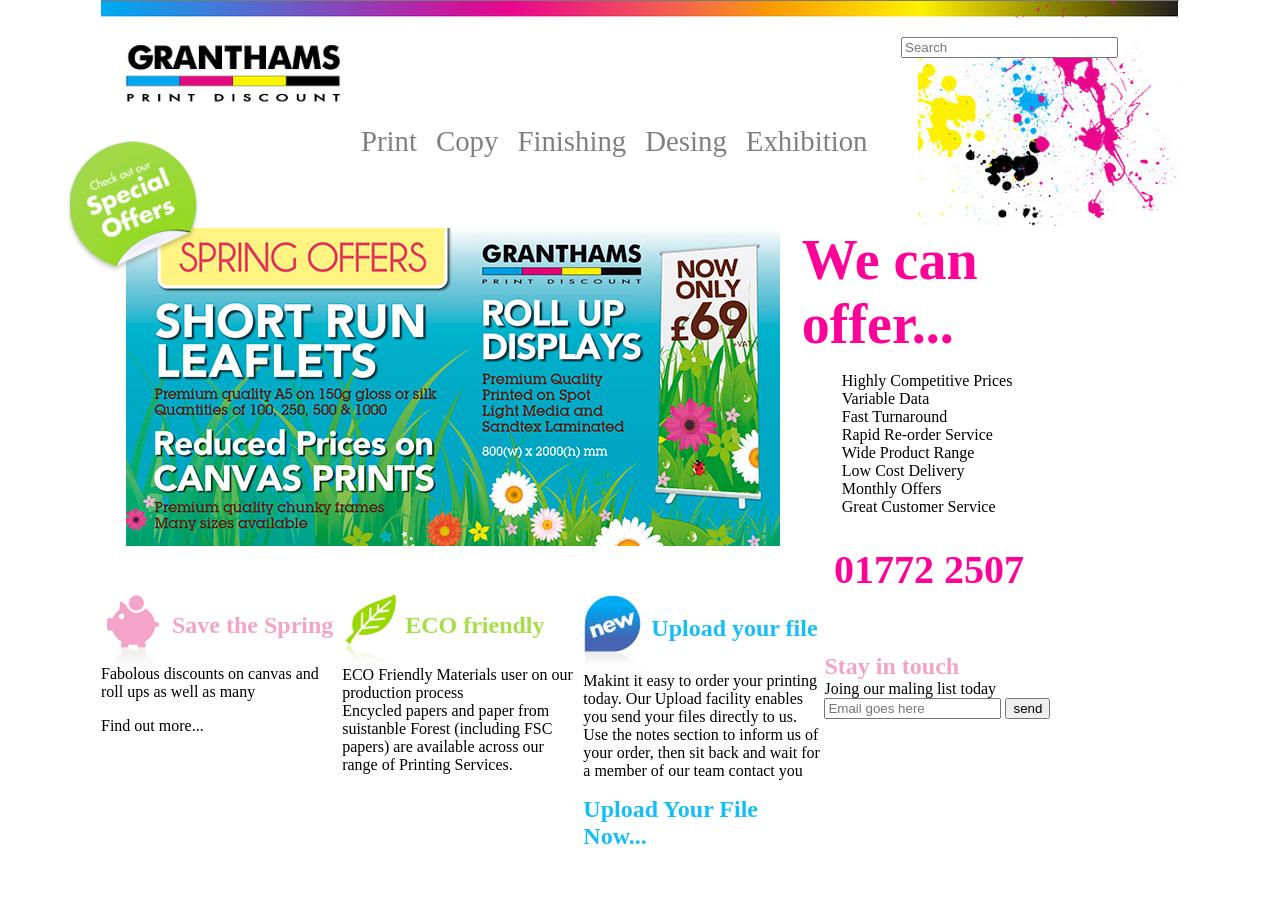
<file: css02/index.html>
<!DOCTYPE html>
<html lang="es">
<head>
	<meta charset="UTF-8">
	<title>Practica 02 CSS3</title>
	<link rel="stylesheet" type="text/css" href="css/estilos.css">
</head>
<body>
	<header>
	<img src="img/banner.png" alt="">
	<img src="img/granthams.png" id="granthams" alt="">
	<img src="img/paint.png" id="paint" alt="">
	<input type="search" placeholder="Search" size=25 >
	<nav>
		<ul>
			<li>Print</li>
			<li>Copy</li>				
			<li>Finishing</li>
			<li>Desing</li>
			<li>Exhibition</li>
		</ul>
	</nav>
	</header>
<section id= "primerseccion">
<article id="secc01art01">
<img src="img/slide.jpg" alt="">
</article>
<article id="secc01art02">
<span class="wecanoffer">We can offer...</span>
<ul>
	<li>Highly Competitive Prices</li>
	<li>Variable Data</li>
	<li>Fast Turnaround</li>
	<li>Rapid Re-order Service</li>
	<li>Wide Product Range</li>
	<li>Low Cost Delivery</li>
	<li>Monthly Offers</li>
	<li>Great Customer Service</li>
</ul>
</article>
<img src="img/bg_offer.png" id="bgoffer" alt="">
</section>
<section id="segundaseccion">

	<article>
<span class="numerotelefono">01772 2507</span>

	</article>

</section>

<section id="terceraseccion">
	<article>
	<img src="img/cerdito.png" alt=""> <span class="colorrosa">Save the Spring</span>
	<br>
	Fabolous discounts on canvas and roll ups as well as many<p>
	<span class="colorosa">Find out more...</span>
	</article>

	<article>
<img src="img/hoja.png"> <span class="colorverde">ECO friendly</span>
<br>
ECO Friendly Materials user on our production process <br>
Encycled papers and paper from suistanble Forest (including FSC papers) are available across our range of Printing Services.


	</article>

<article>	
<img src="img/new.png" alt=""> 	<span class="colorazul">Upload your file</span>
<br>
Makint it easy to order your printing today. Our Upload facility enables you send your files directly to us. Use the notes section to inform us of your order, then sit back and wait for a member of our team contact you

<p>
	<span class="colorazul">Upload Your File Now...
</span>
</article>

<article id="mailinglist">
<span class="colorrosa">Stay in touch</span>
<br>
Joing our maling list today<br>
<input type="text" placeholder="Email goes here">
<input type="button" value="send">
</article>

</section>


</body>
</html>
</file>
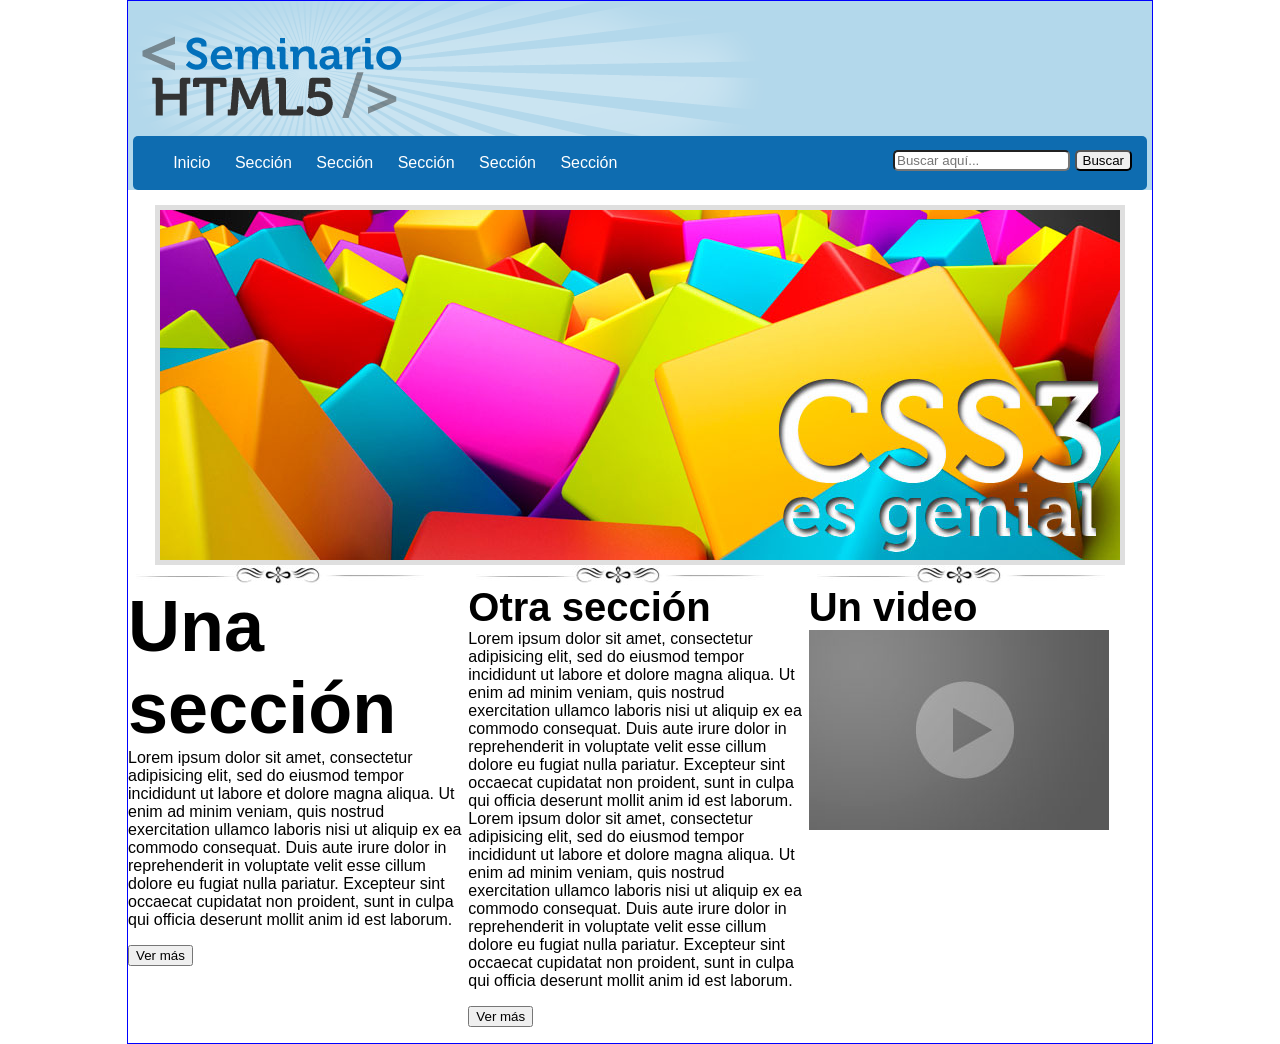
<file: practica01css/index.html>
<DOCTYPE html>
<html= lang="es">
<head>
	<meta charset= "UTF-8">
	<title>Práctica 01 CSS3</title>
</head>
<body>
	<header>
		<img src="img/resplandor.png" alt="">
		<img id="logo" src="img/logo.png" alt="">
		<link rel="stylesheet" type="text/css" href="css/estilos.css">

		<nav>
			<ul>

			<li>Inicio</li>				
			<li>Sección</li>
			<li>Sección</li>
			<li>Sección</li>
			<li>Sección</li>
			<li>Sección</li>
			</ul>
		</nav>
	

	<form action="">
		<input type="search" placeholder="Buscar aquí...">
		<input type="button" value= "Buscar">
	</form>
</header>
<section id="seccion01">
	<ARTICLE>
		<img src="img/slide2.jpg" alt="Slide principal">
	</ARTICLE>
</section>


<section id="seccion02">
	<article>
		<img src="img/separador.jpg" alt="">
		<br>
		<span class="unaSeccion"> Una sección</span>
		<br>

		Lorem ipsum dolor sit amet, consectetur adipisicing elit, sed do eiusmod
		tempor incididunt ut labore et dolore magna aliqua. Ut enim ad minim veniam,
		quis nostrud exercitation ullamco laboris nisi ut aliquip ex ea commodo
		consequat. Duis aute irure dolor in reprehenderit in voluptate velit esse
		cillum dolore eu fugiat nulla pariatur. Excepteur sint occaecat cupidatat non
		proident, sunt in culpa qui officia deserunt mollit anim id est laborum.
		<p>
		<input type="button" value="Ver más">	
	</article>

<article>
		<img src="img/separador.jpg" alt="">
		<br>
		<span class="otraSeccion">Otra sección</span>
		<br>
		Lorem ipsum dolor sit amet, consectetur adipisicing elit, sed do eiusmod
		tempor incididunt ut labore et dolore magna aliqua. Ut enim ad minim veniam,
		quis nostrud exercitation ullamco laboris nisi ut aliquip ex ea commodo
		consequat. Duis aute irure dolor in reprehenderit in voluptate velit esse
		cillum dolore eu fugiat nulla pariatur. Excepteur sint occaecat cupidatat non
		proident, sunt in culpa qui officia deserunt mollit anim id est laborum.
		<br>
		Lorem ipsum dolor sit amet, consectetur adipisicing elit, sed do eiusmod
		tempor incididunt ut labore et dolore magna aliqua. Ut enim ad minim veniam,
		quis nostrud exercitation ullamco laboris nisi ut aliquip ex ea commodo
		consequat. Duis aute irure dolor in reprehenderit in voluptate velit esse
		cillum dolore eu fugiat nulla pariatur. Excepteur sint occaecat cupidatat non
		proident, sunt in culpa qui officia deserunt mollit anim id est laborum.
		<p>
		<input type="button" value= "Ver más">

</article>

<article>
<img src="img/separador.jpg" alt="">
<br>
<span class="OtraSeccion">Un video</span>
<br>
<img src="img/video.jpg" alt="">

</article>

</section>

</body>
</html>
</file>
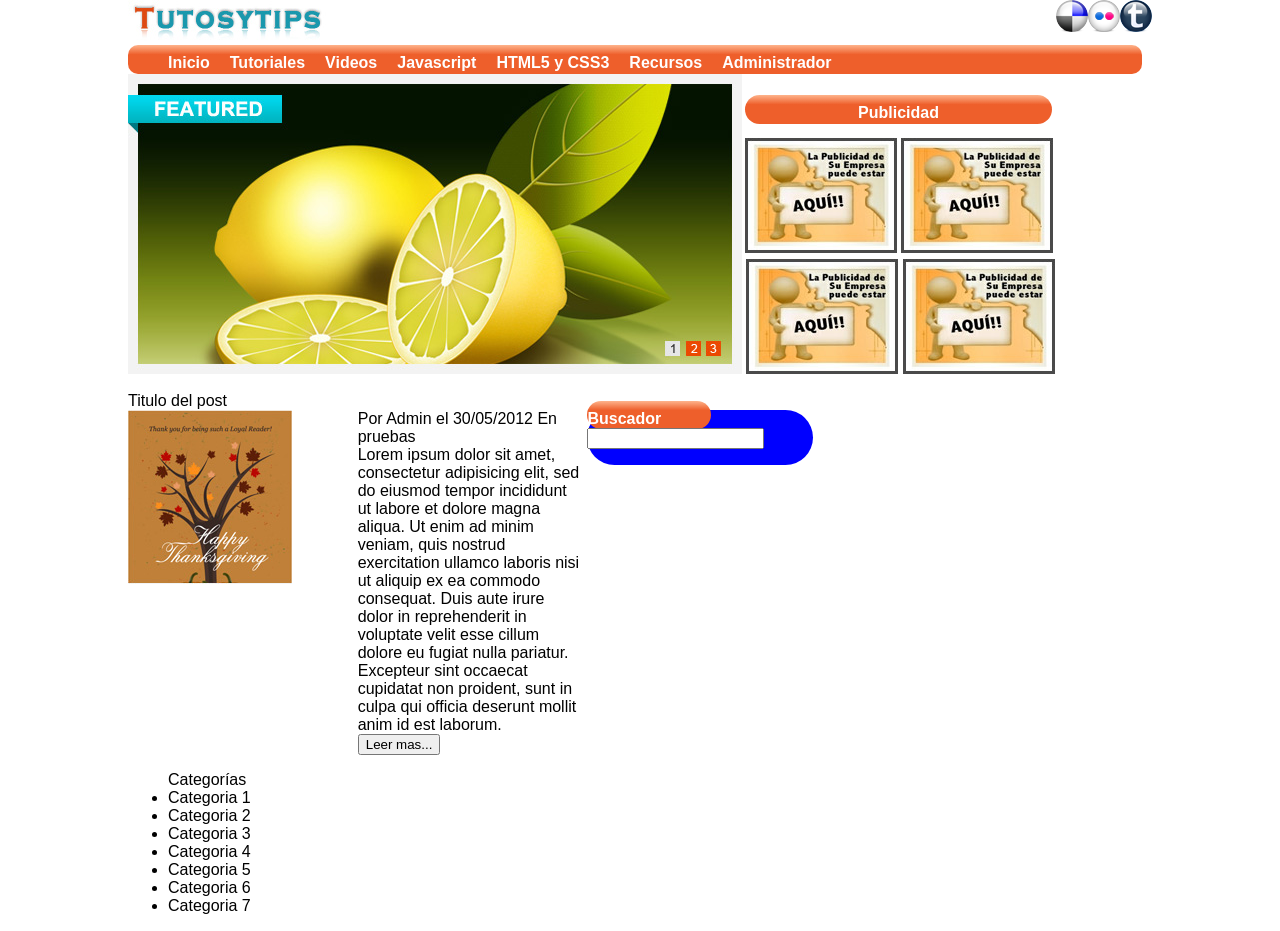
<file: practica03css/index.html>
<DOCTYPE html>
<html=lang="es">
<head>
	<meta charset= "UTF-8">
	<title>Practica 03 CSS3</title>
</head>
<body>
<header>  

	<img id= "logo" src="img/logo.jpg">
	<img id="boton3" src="img/red3.png">
	<img id="boton2" src="img/red2.png">
	<img id="boton1" src="img/red1.png">
	<link rel="stylesheet" type="text/css" href="css/estilos.css">
	<nav>
			<ul>

			<li>Inicio</li>				
			<li>Tutoriales</li>
			<li>Videos</li>
			<li>Javascript</li>
			<li>HTML5 y CSS3</li>
			<li>Recursos</li>
			<li>Administrador</li>

			</ul>
		</nav>

</header>
<section id="section01">
<article>
<img id= "slider" src="img/slider.jpg">
<img id= "publicidad1abajo" src="img/publicidad.jpg">
<img id= "publicidad2abajo" src="img/publicidad.jpg">
<img id= "publicidad3arriba" src="img/publicidad.jpg">
<img id= "publicidad4arriba" src="img/publicidad.jpg">
<span class="unapublicidad">Publicidad</span>
</article>
</section>

<section id="section02">
	<article>
		<span class="titulo">Titulo del post</span>
	</article>
</section>

<section id="section03">
	<article>
		<img src="img/img-post.jpg" id="post">
	</article>

<article>

	<span class="por">Por</span>
	<span class="admin">Admin</span>
	<span class="por">el</span>
	<span class="admin">30/05/2012</span>
	<span class="por">En</span>
	<span class="admin">pruebas</span>
	<br>
	Lorem ipsum dolor sit amet, consectetur adipisicing elit, sed do eiusmod
	tempor incididunt ut labore et dolore magna aliqua. Ut enim ad minim veniam,
	quis nostrud exercitation ullamco laboris nisi ut aliquip ex ea commodo
	consequat. Duis aute irure dolor in reprehenderit in voluptate velit esse
	cillum dolore eu fugiat nulla pariatur. Excepteur sint occaecat cupidatat non
	proident, sunt in culpa qui officia deserunt mollit anim id est laborum.
	<br>
	<input type="button" value="Leer mas...">
</article>

<article id="seccion03art03">
	<span class="buscador">Buscador</span>
	<br>
	<input id="search" type="text" name="search...">
	<p>

 
 		</article>

</section>
<section id="section04">
	<article>
	<ul>
	<span class="categorias">Categorías</span>
<li>Categoria 1</li>
<li>Categoria 2</li>
<li>Categoria 3</li>
<li>Categoria 4</li>
<li>Categoria 5</li>
<li>Categoria 6</li>
<li>Categoria 7</li>
	</ul>
</article>
</section>
 		



 

</article>

</section>

</body>
</html>
</file>
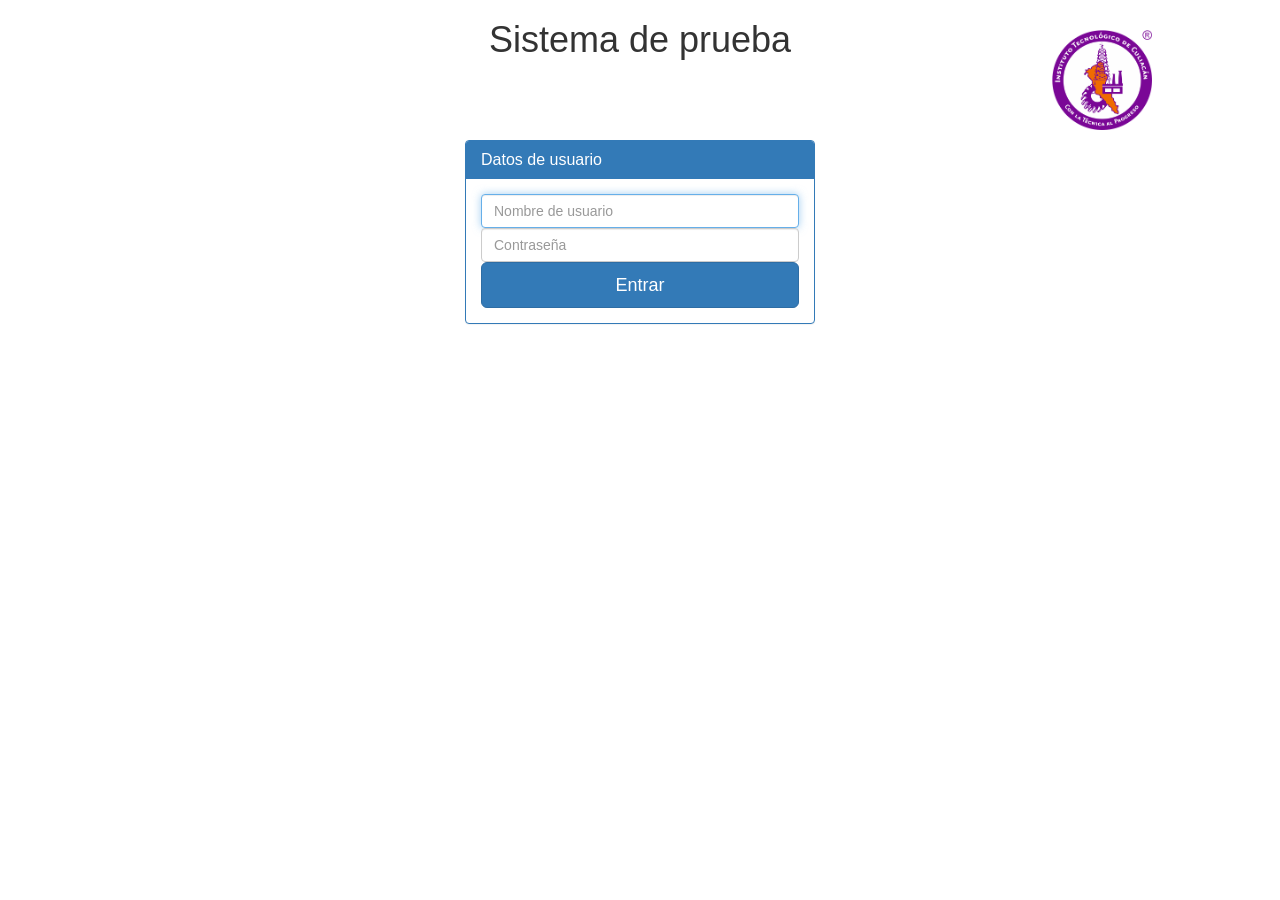
<file: usuarios/index.html>
<!DOCTYPE html>
<html lang="es">
<head>
	<meta charset="UTF-8">
	<title>Sistema de prueba</title>	
	<link rel="stylesheet" href="https://maxcdn.bootstrapcdn.com/bootstrap/3.3.7/css/bootstrap.min.css" integrity="sha384-BVYiiSIFeK1dGmJRAkycuHAHRg32OmUcww7on3RYdg4Va+PmSTsz/K68vbdEjh4u" crossorigin="anonymous">	
	<link rel="stylesheet" href="css/estilos.css">
	<!-- <script src="http://code.jquery.com/jquery-1.10.1.min.js"></script>-->
	<script src="https://cdnjs.cloudflare.com/ajax/libs/jquery/1.12.4/jquery.min.js"></script>
	<script src="js/eventos.js"></script>  
	
</head>
<body>
	<header>
		<h1>Sistema de prueba</h1>
		<img src="imagenes/logo.png" alt="">
		<nav>
			<ul>
				<li>
					<button class="btn btn-default">
						<span class="glyphicon glyphicon-home" aria-hidden="true"></span>
						Inicio
					</button>
				</li>
				<li>
					<button class="btn btn-primary" id="btnAlta">
						<span class="glyphicon glyphicon-ok" aria-hidden="true"></span>
						Alta
					</button>
				</li>
				<li>
					<button class="btn btn-danger" id="btnBaja">
						<span class="glyphicon glyphicon-remove" aria-hidden="true"></span>
						Baja
					</button>
				</li>
				<li>
					<button class="btn btn-warning" id="btnCambio">
						<span class="glyphicon glyphicon-th-list" aria-hidden="true"></span>
						Cambio
					</button>
				</li>
				<li>
					<button class="btn btn-info">
						<span class="glyphicon glyphicon-list-alt" aria-hidden="true"></span>
						Consulta
					</button>
				</li>
			</ul>
		</nav>
	</header>
	<section id="entradaUsuario">
		<article>
			<div class="panel panel-primary">
			  <div class="panel-heading">
			    <h3 class="panel-title">Datos de usuario</h3>
			  </div>
			  <div class="panel-body">
			    <input type="text" id="txtUsuario" class="form-control" placeholder="Nombre de usuario" autofocus>
			    <input type="password" id="txtClave" class="form-control" placeholder="Contraseña">
			    <button id="btnValidaUsuario" class="btn btn-primary btn-lg btn-block">
			    	Entrar
			    </button>
			  </div>
			</div>
		</article>
	</section>
	<main>
		<article id="artAltaUsuarios">
			<h2>Alta de usuarios</h2>
			<input type="text" id="txtUsuarioNombre" placeholder="Usuario" class="form-control">
			<input type="text" id="txtNombre" placeholder="Nombre" class="form-control">
			<input type="password" id="txtClaveNombre" placeholder="Clave" class="form-control">
			<select name="txtTipo" id="txtTipo" class="form-control">
				<option value="ninguno">Seleccione una opción</option>
				<option value="administrador">Administrador</option>
				<option value="invitado">Invitado</option>
				<option value="colado">Colado</option>
			</select>
			<button class="btn btn-success btn-lg btn-block" id="btnGuardaUsuario">
				Guardar
			</button>
			<button class="btn btn-danger btn-lg btn-block" id="btnBajaUsuario">
				Baja
			</button>
			<button class="btn btn-warning btn-lg btn-block" id="btnCambioUsuario">
				Cambio
			</button>

		</article>
	</main>
</body>
</html>
</file>
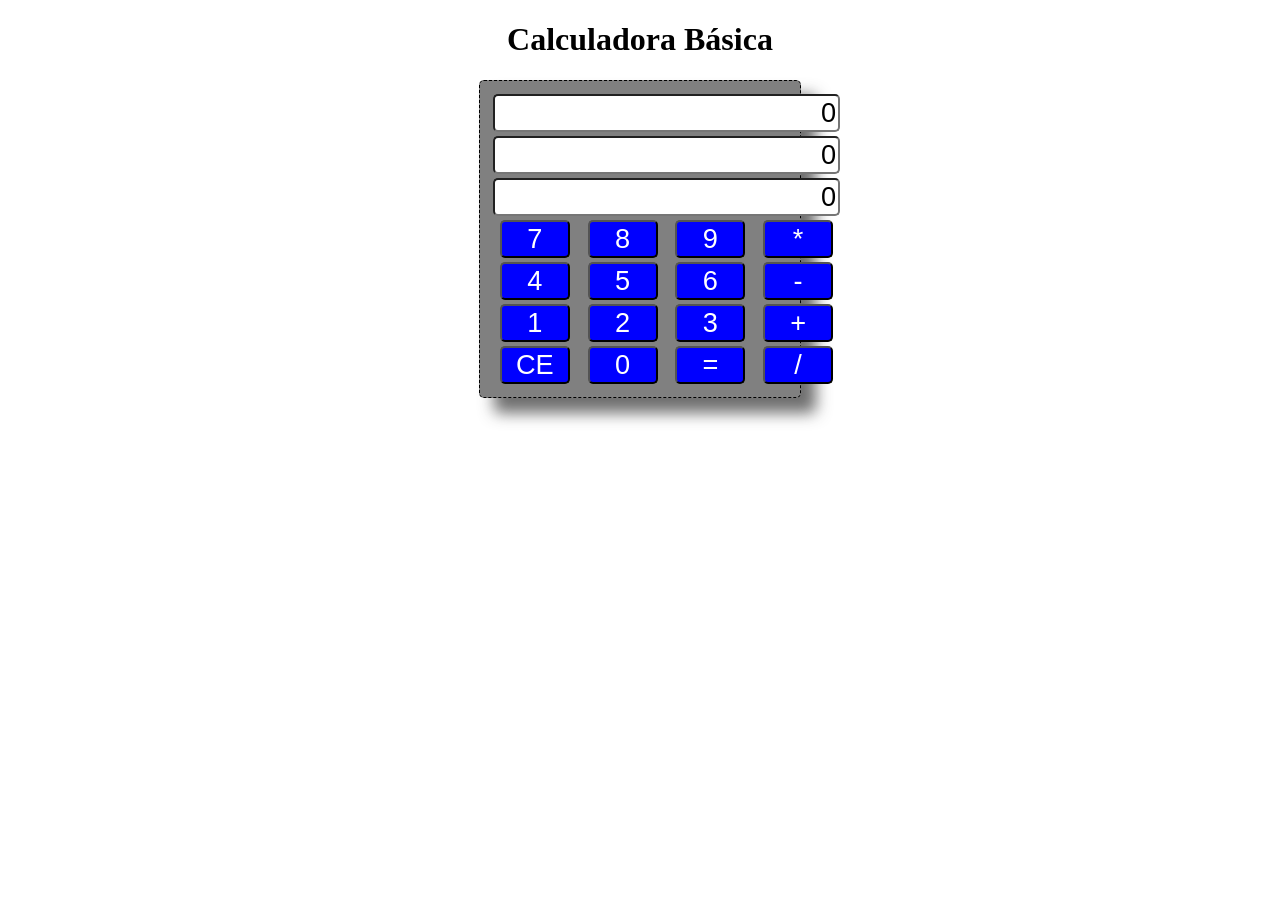
<file: calculadora.html>
<!DOCTYPE html>
<html lang= "es">
<head>
	<meta charset="UTF-8">
	<title>Calculadora básica</title>
	<link rel="stylesheet" type="text/css" href="css/estiloscalculadora.css">
	<script src="js/calculadora.js"> </script>

</head>
<body>
	<h1>Calculadora Básica</h1>
	<form action="#" name="calculadora" id="calucladora">

	<table>
		<tr>
			<td colspan=4>
				<input type="text" size=20 value=0 name="operando1">
			</td>
		</tr>
		<tr>
			<td colspan=4>
				<input type="text" size=20 value=0 name="operando2">
			</td>
		</tr>

			<tr>
			<td colspan=4>
				<input type="text" size=20 value=0 name="resultado">
			</td>
		</tr>
		<tr>
<td> <input type="Button" value="7" onclick="numeros('7')";> </td>
<td> <input type="Button" value="8" onclick="numeros('8')";> </td>
<td> <input type="Button" value="9" onclick="numeros(this.value)";> </td>
<td> <input type="Button" value="*" onclick="operadores(this.value);"> </td>


		</tr>

	<tr>
<td> <input type="Button" value="4" onclick="numeros(this.value);"> </td>
<td> <input type="Button" value="5" onclick="numeros(this.value);"> </td>
<td> <input type="Button" value="6" onclick="numeros(this.value);"> </td>
<td> <input type="Button" value="-" onclick="operadores(this.value);"> </td>

		</tr>

	<tr>
<td> <input type="Button" value="1" onclick="numeros(this.value);"> </td>
<td> <input type="Button" value="2" onclick="numeros(this.value);"> </td>
<td> <input type="Button" value="3" onclick="numeros(this.value);"> </td>
<td> <input type="Button" value="+" onclick="operadores(this.value);"> </td>


		</tr>

	<tr>
<td> <input type="Button" value="CE" onclick="limpiar();"> </td>
<td> <input type="Button" value="0" onclick="numeros(this.value);"> </td>
<td> <input type="Button" value="=" onclick="igual();"> </td>
<td> <input type="Button" value="/" onclick="operadores(this.value);"> </td>


		</tr>


	</table>

	</form>


</body>
</html>
</file>
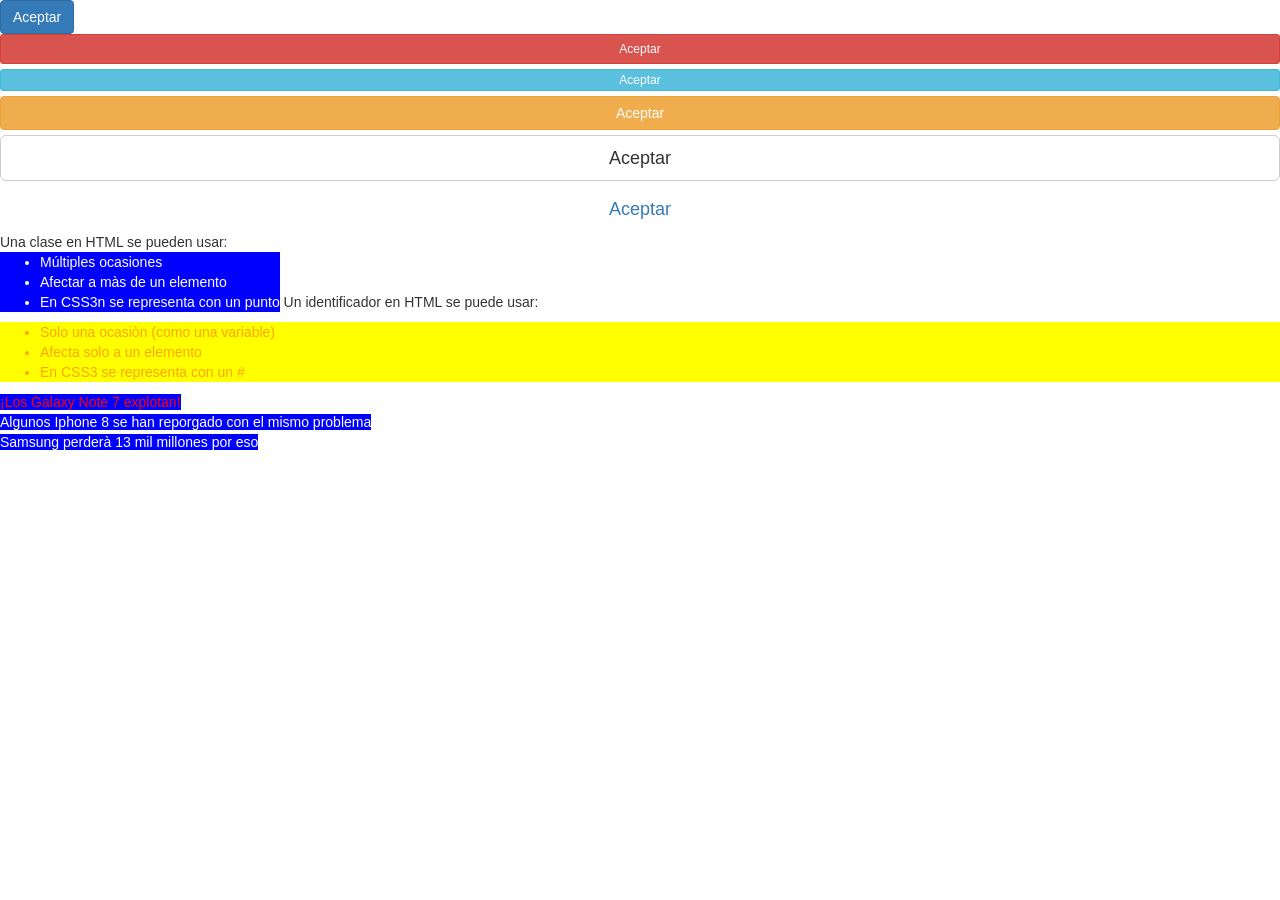
<file: clases_id.html>
<!DOCTYPE html>
<html lang="es">
<head>
	<meta charset= "UTF-8">
	<title>Clases y IDs</title>
	<link rel="stylesheet"  href="css/clasesyids.css">
	<link rel="stylesheet" href="https://maxcdn.bootstrapcdn.com/bootstrap/3.3.7/css/bootstrap.min.css" integrity="sha384-BVYiiSIFeK1dGmJRAkycuHAHRg32OmUcww7on3RYdg4Va+PmSTsz/K68vbdEjh4u" crossorigin="anonymous">
</head>

<body>
	<button class= "btn btn-primary" btn-sm>
		Aceptar
	</button>

<button class= "btn btn-danger btn-sm btn-block">
		Aceptar
	</button>
	<button class= "btn btn-info btn-xs btn-block">
		Aceptar
	</button>
	<button class= "btn btn-warning btn-xl btn-block">
		Aceptar
	</button>
	<button class= "btn btn-default btn-lg btn-block">
		Aceptar
	</button>
	<button class= "btn btn-link btn-lg btn-block">
		Aceptar
	</button>





Una clase en HTML se pueden usar: <br>
<ul id= "primerUL">
	<li>Múltiples ocasiones</li>
	<li>Afectar a màs de un elemento</li>
	<li>En CSS3n se representa con un punto</li>
</ul>
Un identificador en HTML se puede usar: <br>
<UL id="segundoUL">
	<li>Solo una ocasiòn (como una variable)</li>
	<li>Afecta solo a un elemento</li>
	<li>En CSS3 se representa con un #</li>

</UL>

<span class= "explota">
	¡Los Galaxy Note 7 explotan!
</span> <br>

<span class= "explota samsung">
	Algunos Iphone 8 se han reporgado con el mismo problema
</span> <br>


<span class="samsung"> Samsung perderà 13 mil millones por eso </span>

</body>
</html>
</file>
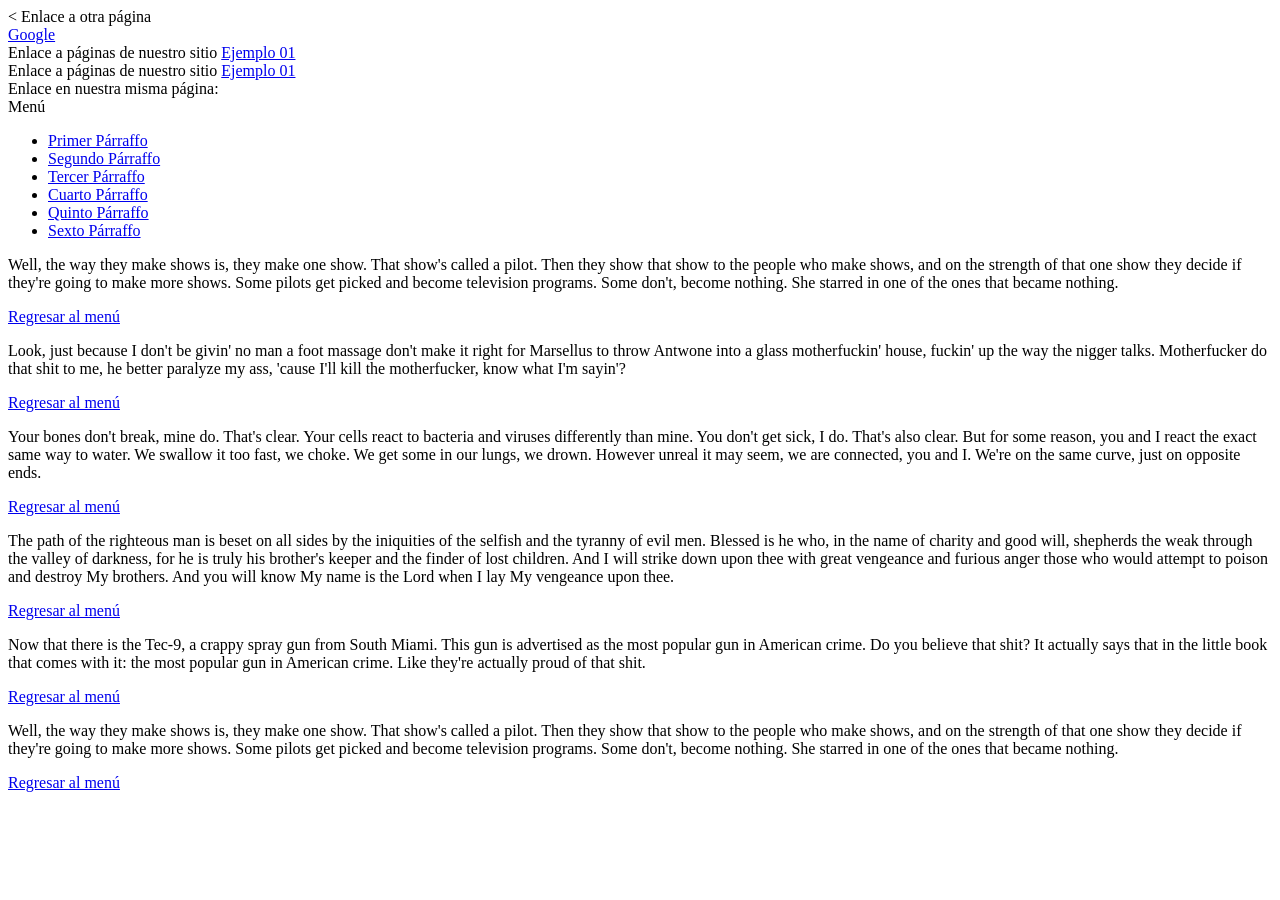
<file: enlaces.html>
<<html>
<head>
	<title> P&aacute;gina de enlaces</title>
</head>
<body>
Enlace a otra p&aacute;gina <br>
<a href="http://google.com" target= "_blank">
	Google </a>
	<br>
	Enlace a p&aacute;ginas de nuestro sitio 
	<a href="ejemplo01.html"> Ejemplo 01 </a>
	<br>
	Enlace a p&aacute;ginas de nuestro sitio 
	<a href="paginas/ejemplo01.html"> Ejemplo 01 </a>
	<br>
	Enlace en nuestra misma p&aacute;gina: <br>
	Men&uacute;
	<ul>

<li> 
	<a name="menu"> </a>
<a href="#primero">
Primer P&aacute;rraffo</a>
	</li>
<li> 
	<a href="#segundo">
		Segundo P&aacute;rraffo</a></li>

<li> <a href="#tercero"> 
Tercer P&aacute;rraffo</a></li>

<li> <a href="#cuarto">
	Cuarto P&aacute;rraffo</a></li>

<li> <a href="#quinto">
	Quinto P&aacute;rraffo</a></li>

<li> <a href="#sexto">
	Sexto P&aacute;rraffo</a></li>
	</ul>
<p>
	<a name="primero"></a>
<p>Well, the way they make shows is, they make one show. That show's called a pilot. Then they show that show to the people who make shows, and on the strength of that one show they decide if they're going to make more shows. Some pilots get picked and become television programs. Some don't, become nothing. She starred in one of the ones that became nothing. </p>
<a href="#menu"> Regresar al men&uacute; </a>


<a name="segundo"></a>
<p>Look, just because I don't be givin' no man a foot massage don't make it right for Marsellus to throw Antwone into a glass motherfuckin' house, fuckin' up the way the nigger talks. Motherfucker do that shit to me, he better paralyze my ass, 'cause I'll kill the motherfucker, know what I'm sayin'? </p>
<a href="#menu"> Regresar al men&uacute; </a>


<a name="tercero"></a>
<p>Your bones don't break, mine do. That's clear. Your cells react to bacteria and viruses differently than mine. You don't get sick, I do. That's also clear. But for some reason, you and I react the exact same way to water. We swallow it too fast, we choke. We get some in our lungs, we drown. However unreal it may seem, we are connected, you and I. We're on the same curve, just on opposite ends. </p>
<a href="#menu"> Regresar al men&uacute; </a>


<a name="cuarto"></a>
<p>The path of the righteous man is beset on all sides by the iniquities of the selfish and the tyranny of evil men. Blessed is he who, in the name of charity and good will, shepherds the weak through the valley of darkness, for he is truly his brother's keeper and the finder of lost children. And I will strike down upon thee with great vengeance and furious anger those who would attempt to poison and destroy My brothers. And you will know My name is the Lord when I lay My vengeance upon thee. </p>

<a href="#menu"> Regresar al men&uacute; </a>

<a name="quinto"></a>
<p>Now that there is the Tec-9, a crappy spray gun from South Miami. This gun is advertised as the most popular gun in American crime. Do you believe that shit? It actually says that in the little book that comes with it: the most popular gun in American crime. Like they're actually proud of that shit.  </p>
<a href="#menu"> Regresar al men&uacute; </a>

<a name="sexto"></a>
<p>Well, the way they make shows is, they make one show. That show's called a pilot. Then they show that show to the people who make shows, and on the strength of that one show they decide if they're going to make more shows. Some pilots get picked and become television programs. Some don't, become nothing. She starred in one of the ones that became nothing. </p>
<a href="#menu"> Regresar al men&uacute; </a>
</body>
</html>
</file>
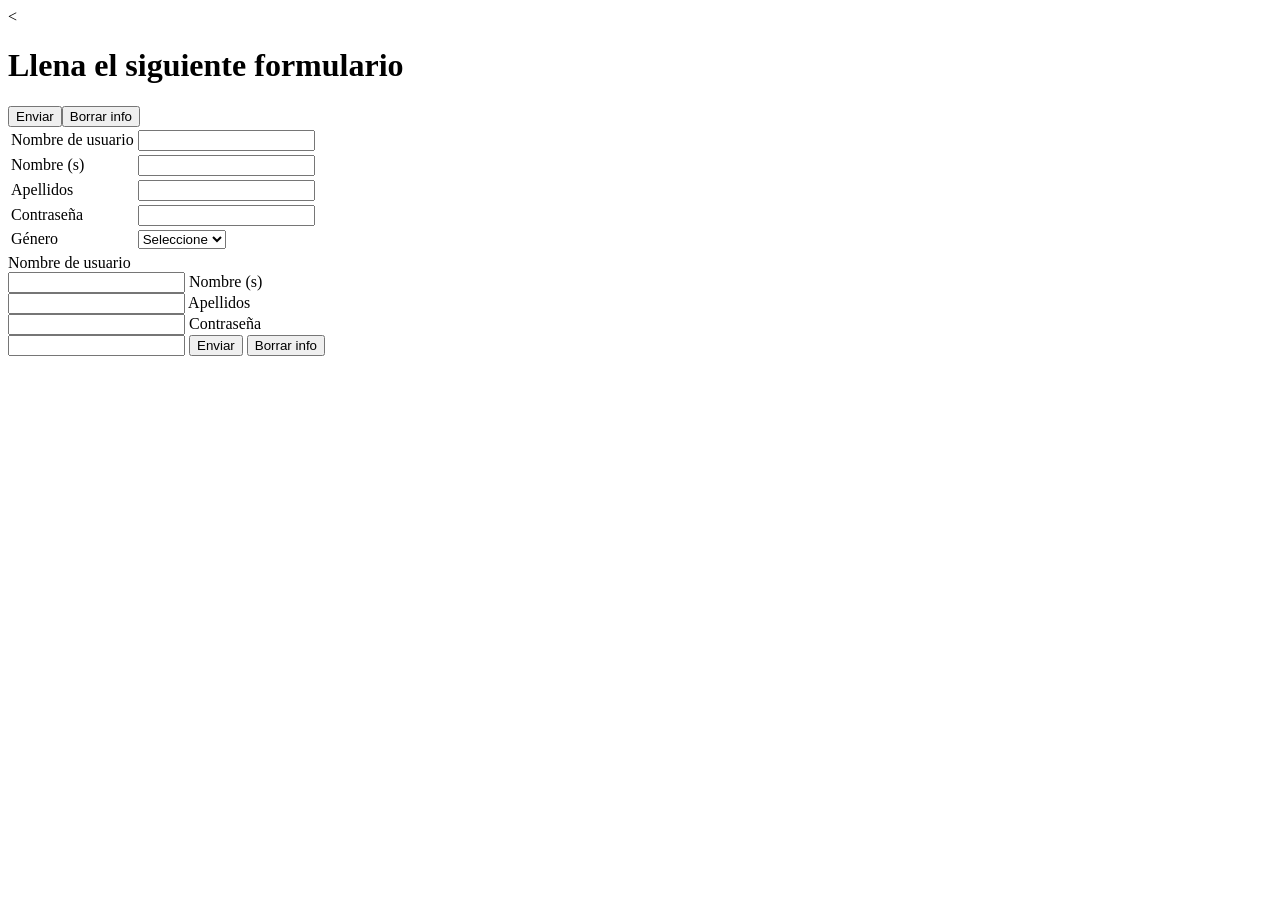
<file: formularios.html>
<<html>
<head>
	<title>Formularios de HTML</title>
</head>
<body>

	<h1>Llena el siguiente formulario</h1>
	<p>
<form action="ejemplo.html" method="post">

	<table>
<tr>
	<td> Nombre de usuario <br>  </td>
	<td> <input type= "text" name= "txtNombre" > </td>
</tr>		

<tr>
	<td>Nombre (s) <br>  </td>
	<td><input type= "text" name= "txtNombres" > </td>
</tr>	

<tr>
	<td>Apellidos <br>   </td>
	<td><input type= "text" name= "txtApellidos" > </td>

</tr>	
<tr>
	<td>
	Contrase&ntilde;a
   </td>
<td><input type= "password" name= "txtClave" ></td>

</tr>	

<tr>
<td>G&eacute;nero</td>
<td>
<select name ="genero">
	<option value="S"> Seleccione</option>
	<option value="F"> Femenino</option>
	<option value="M"> Masculino</option>
</select>

</td>

</tr>
<tr>
<input type= "submit" value= "Enviar">
		<input type="reset" value="Borrar info">
</tr>

	</table>

	
		Nombre de usuario <br>
		<input type= "text" name= "txtNombre" >
		Nombre (s) <br>
		<input type= "text" name= "txtNombres" >
		Apellidos <br>
		<input type= "text" name= "txtApellidos" >
		Contrase&ntilde;a <br>
		<input type= "password" name= "txtClave" >
		<input type= "submit" value= "Enviar">
		<input type="reset" value="Borrar info">

	</form>

</body>
</html>
</file>
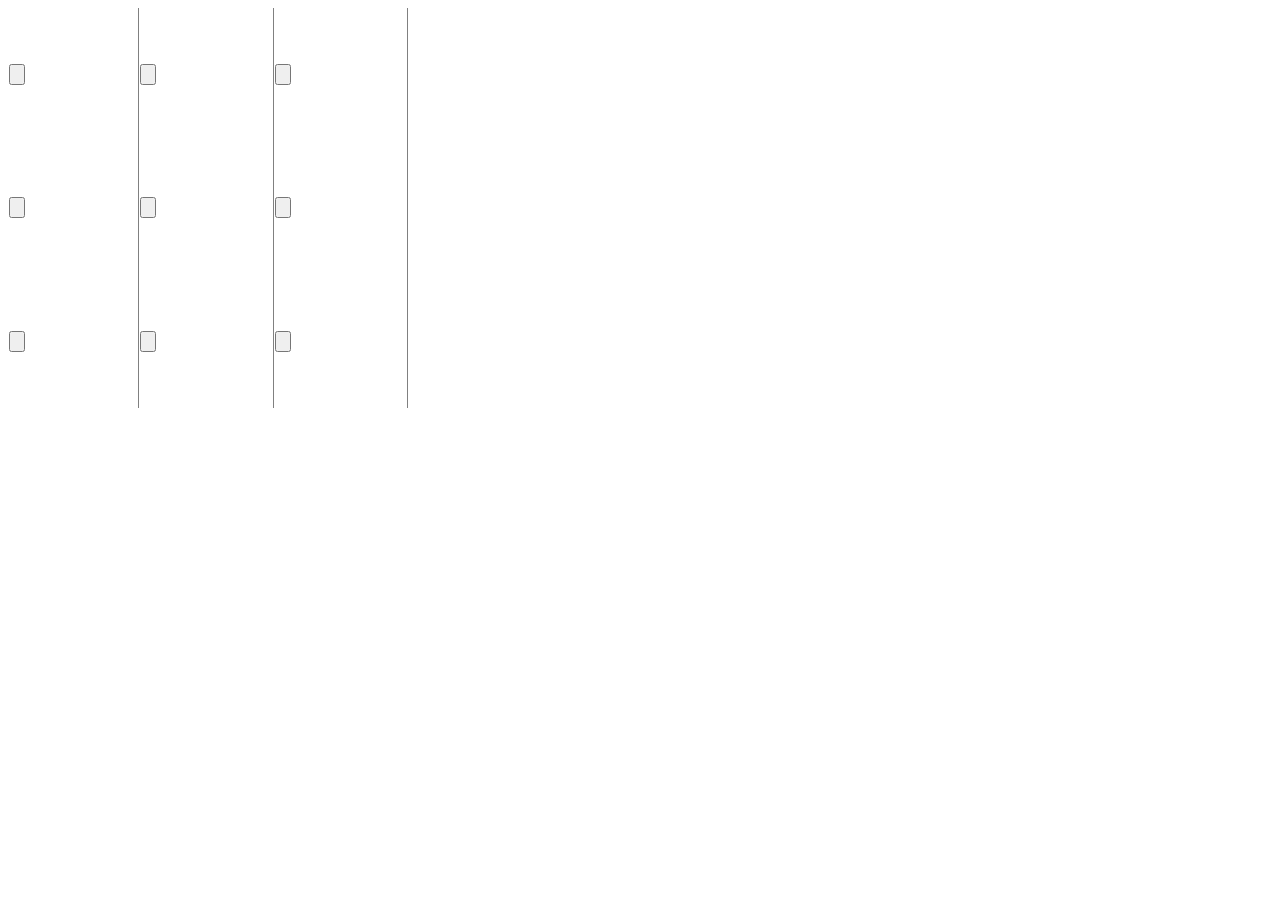
<file: gatito.html>
<!DOCTYPE html>
<html lang = "es">
<head>
	<neta charset="UTF-8">
	<title>Gatito</title>
</head>
<body>


<TABLE BORDER=1 FRAME="rhs" RULES="cols" RULES="rows" WIDTH=400 height=400> 
	<tr>
	<td><input type="button" value="" onclick="signos"></td>
	<td><input type="button" value="" onclick="signos"></td>
	<td><input type="button" value="" onclick="signos"></td>
	</tr>

	<tr>
	<td><input type="button" value="" onclick="signos"></td>
	<td><input type="button" value="" onclick="signos"></td>
	<td><input type="button" value="" onclick="signos"></td>
	</tr>

	<tr>
	<td><input type="button" value="" onclick="signos"></td>
	<td><input type="button" value="" onclick="signos"></td>
	<td><input type="button" value="" onclick="signos"></td>
	</tr>

</TABLE>


</body>
</html>
</file>
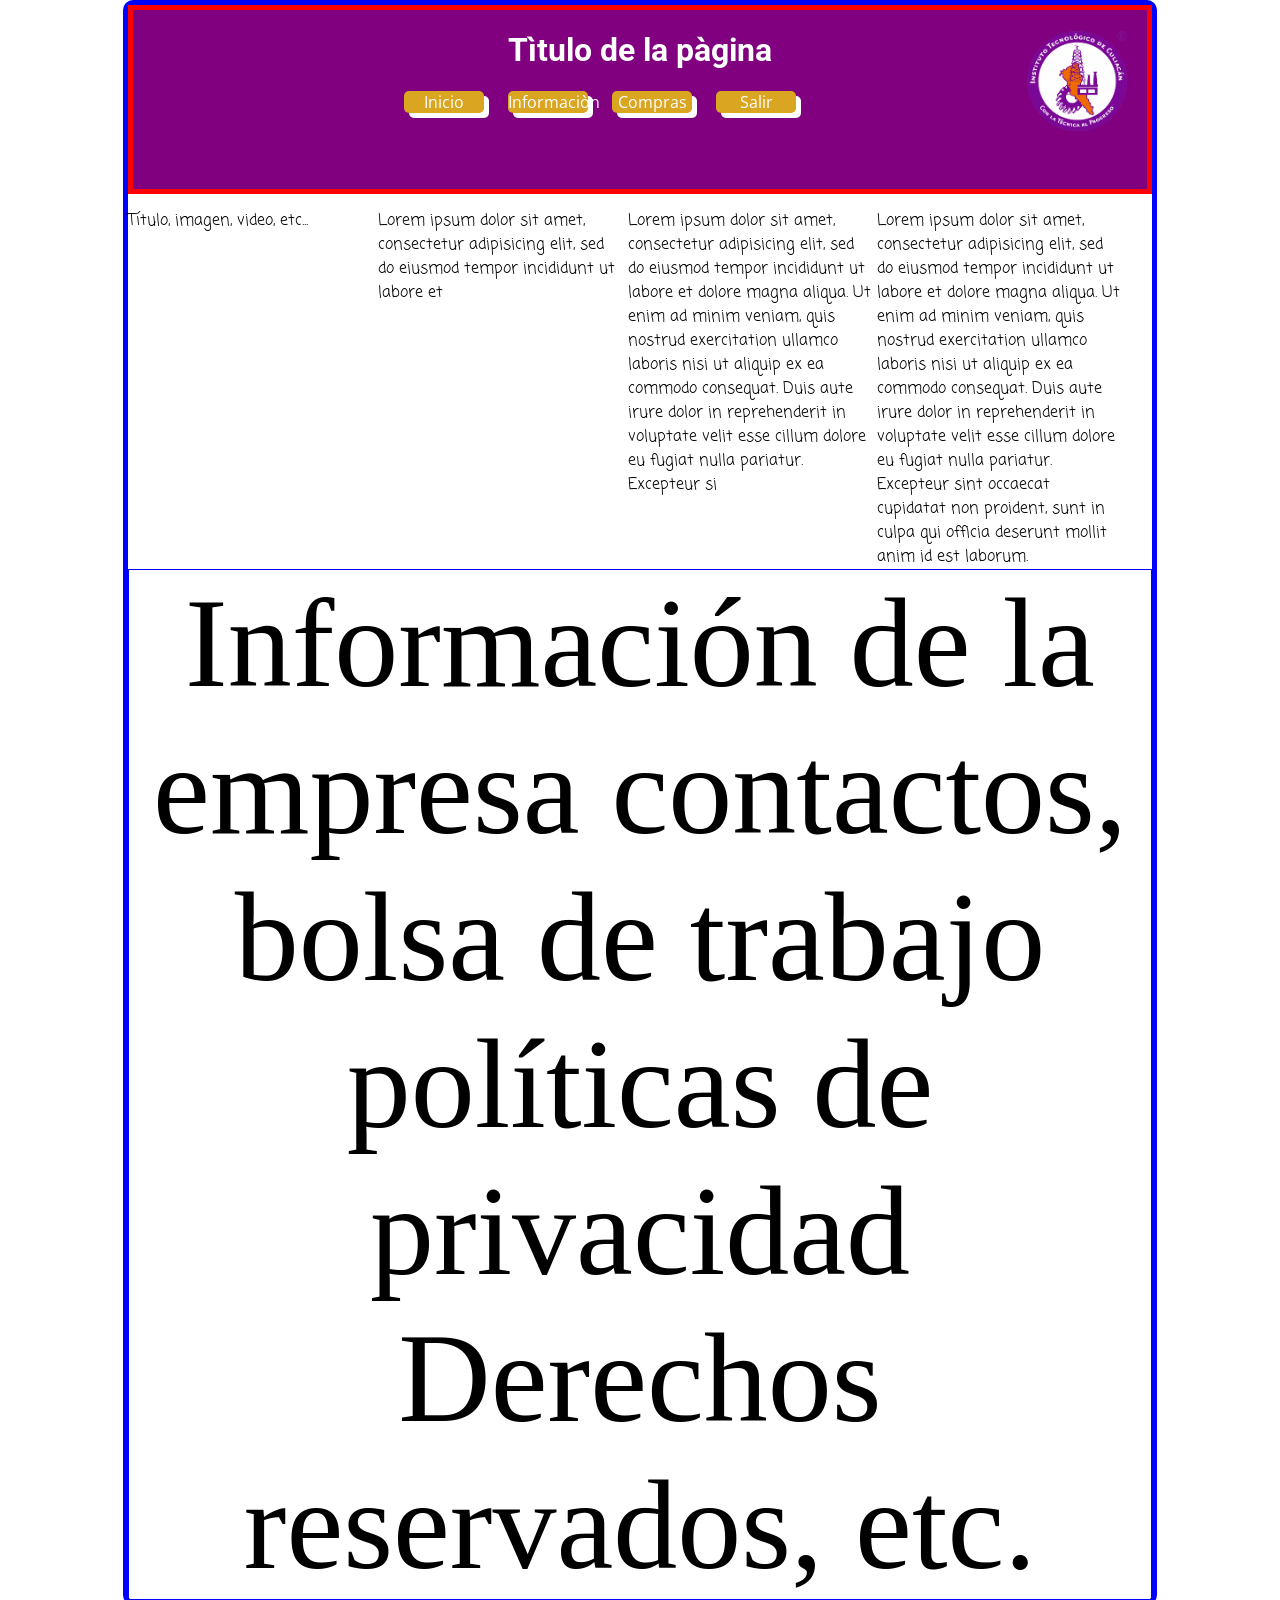
<file: primerHTM5.html>
<!DOCTYPE html>

<html lang="en">
<head>
	<meta charset= "UTF-8">
	<title>Document</title>
	<link rel="stylesheet" type="text/css" href="css/estilos.css">
	<link href="https://fonts.googleapis.com/css?family=Open+Sans|Roboto" rel="stylesheet">

</head>
<body>
	<header>
<h1>Tìtulo de la pàgina</h1>
<img src="img/logoitc.png" alt="">
	
<nav> 

<ul>
	<li>Inicio</li>
	<li>Informaciòn</li>
	<li>Compras</li>
	<li>Salir</li>

</ul>

</nav>
</header>

<section>
<!-- Texto, imagen, video, etc
 --></section>
<article>
	<!-- Se vale -->
	<!-- <section>Esto NO se vale</section> -->
</article>
<main>
	<section>
		<!-- <h2>Título de la sección</h2> -->
		<article>
			Título, imagen, video, etc...
		</article>
		<article>
			Lorem ipsum dolor sit amet, consectetur adipisicing elit, sed do eiusmod
			tempor incididunt ut labore et
		</article>
		<article>Lorem ipsum dolor sit amet, consectetur adipisicing elit, sed do eiusmod
		tempor incididunt ut labore et dolore magna aliqua. Ut enim ad minim veniam,
		quis nostrud exercitation ullamco laboris nisi ut aliquip ex ea commodo
		consequat. Duis aute irure dolor in reprehenderit in voluptate velit esse
		cillum dolore eu fugiat nulla pariatur. Excepteur si
		</article>
		<article>Lorem ipsum dolor sit amet, consectetur adipisicing elit, sed do eiusmod
		tempor incididunt ut labore et dolore magna aliqua. Ut enim ad minim veniam,
		quis nostrud exercitation ullamco laboris nisi ut aliquip ex ea commodo
		consequat. Duis aute irure dolor in reprehenderit in voluptate velit esse
		cillum dolore eu fugiat nulla pariatur. Excepteur sint occaecat cupidatat non
		proident, sunt in culpa qui officia deserunt mollit anim id est laborum.
		</article>

</section>
</main>
<footer>
Información de la empresa
contactos, bolsa de trabajo
políticas de privacidad
Derechos reservados, etc.
</footer>
</body>
</html>
</file>
<file: css02/css/estilos.css>
body
{
font-size: 16px; /*lem*/
margin: 0 auto;
max-width: 1078px; /*normalmente 1024, pero se manejan 1078 por decision de la empresa*/
min-width: 1078px

}

header input
{
	float: right;
	margin-right: -200px;
	margin-top: 15px;
	position: relative;
}

header nav
{
	margin-left: 220px;

}

header nav ul li
{
	border:-bottom: 1px solid gray;
	color: gray;
	display: inline-block;
	font-size: 1.8em;
	margin-right: 15px;


}

#bgoffer{

	left: -35px;
	position: relative;
	/*position: absolute;*/
	/*podemos usar lso atributos left, right, top*/
	top: -410px;
}

#granthams /*logo de la empresa*/
{
	margin-top: 20px;
	margin-left: 25px;
}

#mailinglist{

	padding-top: 60px ;
	/*mueve el contenido del article*/
}

#paint
{
float: right;
margin-top: 20px;

}

#primerseccion
{
	height: 317.99px;
	margin-top: 70px;

}

#primerseccion article
{
	display:inline-block;
	margin-left: 25px;
	vertical-align: top;

}

#secc01art01
{
	width: 60%;
}

#segundaseccion article
{
	padding-right: 155px;
	text-align: right;
}

#terceraseccion article{

	display: inline-block;
	width: 22%;
	vertical-align: top;
}

#terceraseccion article img {
	vertical-align: middle;
}

/*#primerseccion,#segundaseccion{
border: 1px solid red;

}*/


#secc01art02
{
width: 30%;
}

#secc01art02 ul{
	list-style: none;
}


.colorazul{
	color: #16BEF8;
}

.colorrosa{
color: #F4A3C6;
}

.colorverde{
	color: #A6DE47;
}

.colorazul, .colorrosa, .colorverde{
font-size: 1.5em;
font-weight: bold;

}


.numerotelefono{
	color: #FF0099;
	font-size: 2.5em;
	font-weight: bold;

}


.wecanoffer{
	color:#FF0099;
	font-size: 3.5em;
	font-weight: bold;
	
}
</file>
<file: practica01css/css/estilos.css>
body{
	border: 1px solid blue;
	font-family: arial;
	font-size: 16px; /*lem*/
	margin: 0px auto;
	max-width: 1024px; /*ancho de pantalla*/
}

form{
	float: right;
	margin: -40px 20px 0px 0px;
}

form input /*para el boton y la caja de texto*/{
border-radius: 5px;

}

form input [type="button"]{

	background: green;
	border: 0px;
	color: white;
}

header{

	background: #B3D8EB;/*color de fondo*/
}

header nav
{
	background: #0E6CB0;
	border-radius: 5px;
	margin:0 auto; 
	padding: 2px 0px 2px 0px;
	width: 99%;
}

header nav ul li
{  
	color: white;
	display: inline-block;
	margin: 0px 20px 0px 0px;
}

#logo
{
	/*float: left; /*rompe modelo de caja*/
	/*top: -150px;*/
	margin: -120px 0px 0px 0px;
}

#seccion01 article
{
text-align: center;
}

#seccion01 article img{

	border: 5px solid rgba(150,150,150,0.3);
	margin: 15px 0px 0px 0px;

}

#seccion02 
{
	margin: 0 auto;
}

#seccion02 article
{
	display: inline-block;
	vertical-align: top;
	width: 32.8%;

}

.unaSeccion{

	font-size: 4.5em;/*tamaño de letra*/

}

.otraSeccion{
	font-size: 2.5em;/*tamaño de letra*/
}

.otraSeccion, .unaSeccion{
	font-family: arial;/*tipo de letra*/
	font-weight: bold; /*negritas*/
}
</file>
<file: practica03css/css/estilos.css>
body{
	font-family: arial;
	font-size: 16px; /*lem*/
	margin: 0px auto;
	max-width: 1024px; /*ancho de pantalla*/
}

header nav
{background: rgba(254,179,139,1);
background: -moz-linear-gradient(top, rgba(254,179,139,1) 0%, rgba(238,95,43,1) 33%, rgba(238,95,43,1) 100%);
background: -webkit-gradient(left top, left bottom, color-stop(0%, rgba(254,179,139,1)), color-stop(33%, rgba(238,95,43,1)), color-stop(100%, rgba(238,95,43,1)));
background: -webkit-linear-gradient(top, rgba(254,179,139,1) 0%, rgba(238,95,43,1) 33%, rgba(238,95,43,1) 100%);
background: -o-linear-gradient(top, rgba(254,179,139,1) 0%, rgba(238,95,43,1) 33%, rgba(238,95,43,1) 100%);
background: -ms-linear-gradient(top, rgba(254,179,139,1) 0%, rgba(238,95,43,1) 33%, rgba(238,95,43,1) 100%);
background: linear-gradient(to bottom, rgba(254,179,139,1) 0%, rgba(238,95,43,1) 33%, rgba(238,95,43,1) 100%);
filter: progid:DXImageTransform.Microsoft.gradient( startColorstr='#feb38b', endColorstr='#ee5f2b', GradientType=0 );
	border-radius: 10px;
	margin:0 auto; 
	padding: 9px 0px 2px 0px;
	width: 99%;
	display:inline-block;

}

header nav ul {
color: white;
display: inline-block;
margin: 0px 5px 0px 0px;
	font-weight: bold;
+
}

header nav ul li {
	display: inline-block;
	float:left;
	margin: 0px 20px 0px 0px;
}


#boton3, #boton2 ,#boton1{
	float: right;
	
}

#publicidad3arriba{
position: relative;
top: -240px;
left: 617px;
   }
#publicidad4arriba{
position: relative;
top: -240px;
left: 617px;  }

#section01{
	height: 317.99px;
}

#section03 article{
	display: inline-block;
	width: 22%;
	vertical-align: top;
}

#seccion03art03{
	background-color: blue;
	border-radius: 35px;
}

/*.unapublicidad{

	font-size: 2.5em;
}*/

.unapublicidad{

background: rgba(254,179,139,1);
background: -moz-linear-gradient(top, rgba(254,179,139,1) 0%, rgba(238,95,43,1) 33%, rgba(238,95,43,1) 100%);
background: -webkit-gradient(left top, left bottom, color-stop(0%, rgba(254,179,139,1)), color-stop(33%, rgba(238,95,43,1)), color-stop(100%, rgba(238,95,43,1)));
background: -webkit-linear-gradient(top, rgba(254,179,139,1) 0%, rgba(238,95,43,1) 33%, rgba(238,95,43,1) 100%);
background: -o-linear-gradient(top, rgba(254,179,139,1) 0%, rgba(238,95,43,1) 33%, rgba(238,95,43,1) 100%);
background: -ms-linear-gradient(top, rgba(254,179,139,1) 0%, rgba(238,95,43,1) 33%, rgba(238,95,43,1) 100%);
background: linear-gradient(to bottom, rgba(254,179,139,1) 0%, rgba(238,95,43,1) 33%, rgba(238,95,43,1) 100%);
filter: progid:DXImageTransform.Microsoft.gradient( startColorstr='#feb38b', endColorstr='#ee5f2b', GradientType=0 );	
text-align:center;
border-radius: 35px;
	margin:0 auto; 
	width:30%;
	color:white;
	display:inline-block;
	position: relative;
	top:-375;
	left:304;
	padding: 9px 0px 2px 0px;
	font-weight: bold;

}

.buscador{
	background: rgba(254,179,139,1);
background: -moz-linear-gradient(top, rgba(254,179,139,1) 0%, rgba(238,95,43,1) 33%, rgba(238,95,43,1) 100%);
background: -webkit-gradient(left top, left bottom, color-stop(0%, rgba(254,179,139,1)), color-stop(33%, rgba(238,95,43,1)), color-stop(100%, rgba(238,95,43,1)));
background: -webkit-linear-gradient(top, rgba(254,179,139,1) 0%, rgba(238,95,43,1) 33%, rgba(238,95,43,1) 100%);
background: -o-linear-gradient(top, rgba(254,179,139,1) 0%, rgba(238,95,43,1) 33%, rgba(238,95,43,1) 100%);
background: -ms-linear-gradient(top, rgba(254,179,139,1) 0%, rgba(238,95,43,1) 33%, rgba(238,95,43,1) 100%);
background: linear-gradient(to bottom, rgba(254,179,139,1) 0%, rgba(238,95,43,1) 33%, rgba(238,95,43,1) 100%);
filter: progid:DXImageTransform.Microsoft.gradient( startColorstr='#feb38b', endColorstr='#ee5f2b', GradientType=0 );	

border-radius: 35px;
	/*margin:0 auto;*/ 
	width:40%;
	color:white;
	padding: 9px 50px 2px 0px;
	font-weight: bold;
	text-align:center;
}
</file>
<file: usuarios/css/estilos.css>
body
{
	margin: 0 auto;
	max-width: 1024px;
}
header{
	margin-bottom: 80px;
	text-align: center;
}
header img /*logo*/
{
	float: right;
	margin-top: -40px;
	width: 100px;
}
header nav
{
	display: none; 
}
header nav ul li
{
	margin-right: 10px;
	display: inline-block;
}
#artAltaUsuarios
{	
	display: none;
	margin: 0 auto;
	width: 450px;
}
#entradaUsuario
{

	margin: 0 auto;
	width: 350px;
}
</file>
<file: css/estiloscalculadora.css>
body{
	font-size: 16px;
	margin: 0 auto;
	max-width: 1024px;
	text-align: center;
}

form{
	background: gray;
	border: 1px dashed black;
	border-radius: 5px;
	box-shadow: 15px 15px 15px rgba(50,50,50,0.7);
	margin: 0 auto;
	padding: 10px;
	width: 300px;
}

form input{

	border-radius: 5px;
	font-size: 1.7em;

}

form input[type="text"]
{
	text-align: right;

}


form input[type="button"]{

	background: blue;
	color: white;
	width: 70px;
}
</file>
<file: css/clasesyids.css>
#primerUL
{
display: inline-block;
background: blue;
color: white;

}

#segundoUL
{
background: yellow;
color: orange;
}

.explota

{
background: blue;
color: red;


}

.samsung
{
background: blue;
color: white;

}
</file>
<file: css/estilos.css>
/*selectores*/
/*1.- Etiquetas*/
/*2.- Identificadores*/
/*3.- Clases*/

@font-face{
	/*Nombre de la cuente*/
	font-family: 'Coming Soon';
	/*¿Donde esta el archivo?*/
	src: url('fuentes/Coming_Soon/ComingSoon.ttf');

}
body  /*selector -etiqueta */
{

	/*atributo:valor;*/
	border: 5px solid blue;
	border-radius:  10px;
	margin: 0px auto;
	max-width: 1024px;
	font-size: 16px; /*tamaño de la fuente estandar*/




}

footer{ 
border: 1px solid blue;
font-size: 8em;
text-align: center; /*alineamos todo el texto*/
}

header {
	background: purple; /*fondo*/
	border: 5px solid red;
	color: white;
	padding: 0px 0px 10px 0px;
	text-align: center; /*alineación*/

}

header img {
float: right;
margin: -60px 20px 0px 0px;
width: 100px; /*ancho de la imagen*/


}

header nav ul li {
	/*border: 1px solid yellow;*/
	background: goldenrod;
	border-radius: 5px;
	box-shadow: 5px 5px;
	display: inline-block; /*rompe modelo de caja */
	font-family: 'Open Sans';
	margin: 0px 10px 50px 10px; /*separo las cajas*/
	padding: 5px, 10px; /*agrando los botones (interno)*/
	width: 80px; /*ancho del boton*/


}

header nav ul li:hover /*mouse color por encima */
	 {

	background: white;
	color: orange;

}

header h1{
/*agregamos la fuente a h1*/
font-family: 'Roboto', sans-serif;

}

main section {

	margin: 15px 0px 0px 0px;
}

main section article
{

	/*border:1px solid red;*/
	display: inline-block;
	vertical-align: top;
	width: 24%;
	font-family: 'Coming Soon';

}
</file>
